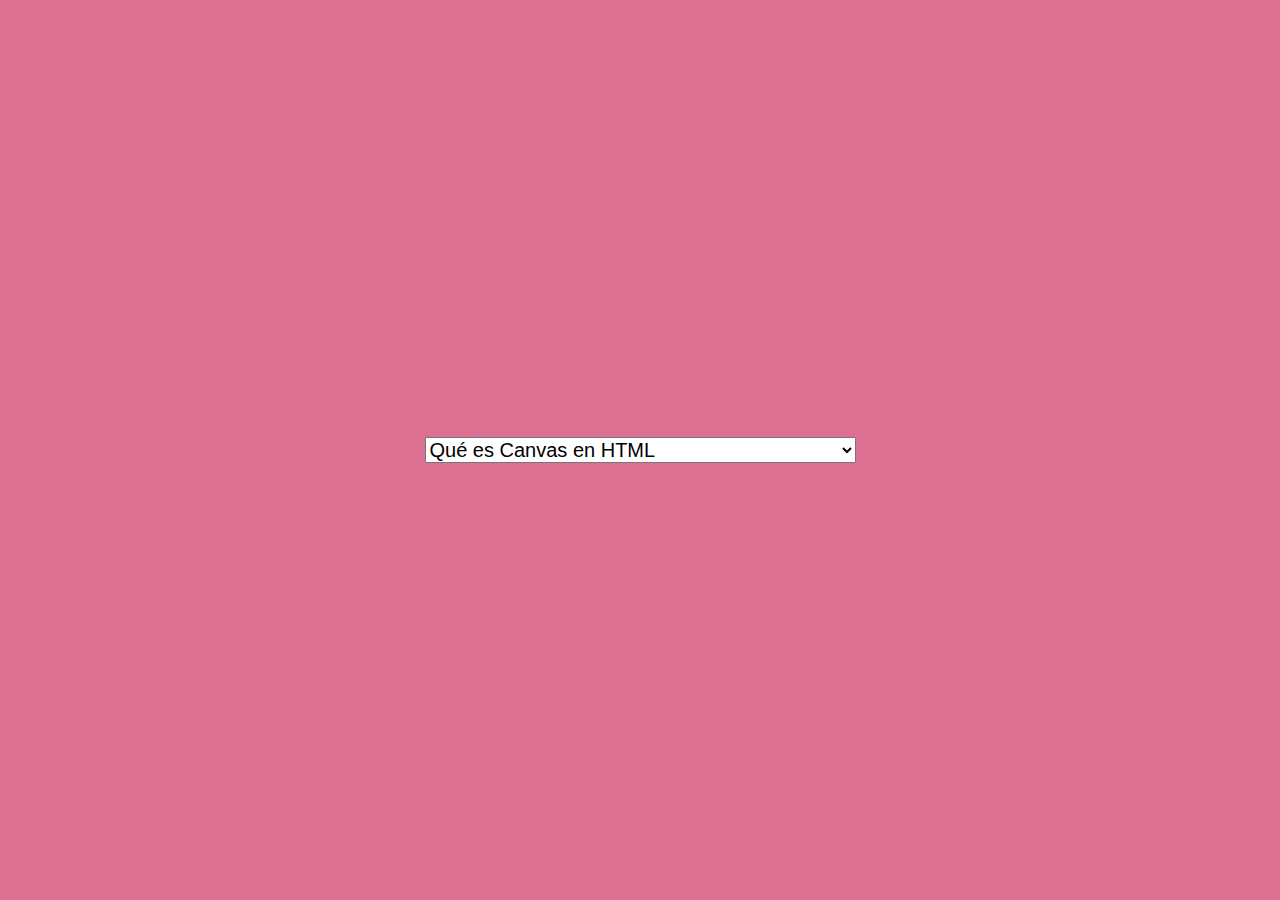
<file: index.html>
<!DOCTYPE html>
<html lang="es">
<head>
    <meta charset="UTF-8">
    <meta name="viewport" content="width=device-width, initial-scale=1.0">
    <title>Canvas en HTML</title>
    <link rel="stylesheet" href="styles.css">
</head>
<body>
    <div class="container">
        <nav>
            <select id="seleccionarContenido" onchange="mostrarContenido()">
                <option value="contenido1">Qué es Canvas en HTML</option>
                <option value="contenido2">Cómo llamar al canvas desde JavaScript</option>
                <option value="contenido3">Ejemplos seleccionados de la red</option>
                <option value="contenido4">Pintar una X con dos líneas dentro del canvas</option>
            </select>
        </nav>
        <div id="contenido1" class="contenido">
            <p>El elemento canvas de HTML5 se utiliza para dibujar gráficos y elementos gráficos en una página web mediante JavaScript. Permite crear gráficos interactivos, animaciones y juegos en el navegador.</p>
            <img src="canvas_html.png" alt="Ejemplo de Canvas en HTML">
        </div>

        <div id="contenido2" class="contenido">
            <p>El código busca un elemento "canvas" en la página HTML con el ID "miCanvas"
               y lo almacena en la variable canvas. Luego, obtiene 
               representación en 2D del canvas y lo almacena en la variable ctx. 
               Esto prepara el canvas para ser utilizado con JavaScript y realizar
               dibujos y gráficos en él mismo.</p>
            <pre>
                <code>
                    var canvas = document.getElementById("miCanvas");
                    var ctx = canvas.getContext("2d");
                </code>
            </pre>
        </div>

        <div id="contenido3" class="contenido">
            <p>1. <a href="ejemplo1.html">Ejemplo 1</a></p>
            <p>2. <a href="ejemplo2.html">Elemplo 2</a></p>
        </div>

        <div id="contenido4" class="contenido">
            <p>
            Este código HTML y JavaScript crea un elemento div con el ID "contenido4" que contiene un lienzo (canvas) de 200x200 píxeles. Luego, utiliza JavaScript para dibujar dos líneas en el lienzo:

            La primera línea se dibuja desde el punto (0, 0) hasta el punto (ancho del lienzo, alto del lienzo) y se le da un color azul con un grosor de 3 píxeles.
            La segunda línea se dibuja desde el punto (ancho del lienzo, 0) hasta el punto (0, alto del lienzo) y se le da un color rojo con un grosor de 3 píxeles.
            Ambas líneas se dibujan utilizando el contexto 2D del lienzo (ctx). El resultado es un lienzo con una cruz azul y roja en su interior.
            
            Esencialmente, este código ilustra cómo se pueden utilizar las capacidades de dibujo del elemento canvas en HTML utilizando JavaScript para crear elementos gráficos simples.
            </p>
            <canvas id="miCanvas" width="200" height="200"></canvas>
            <script>
                var canvas = document.getElementById("miCanvas");
                var ctx = canvas.getContext("2d");
                ctx.beginPath();
                ctx.moveTo(0, 0);
                ctx.lineTo(canvas.width, canvas.height);
                ctx.strokeStyle = "blue";
                ctx.lineWidth = 3;
                ctx.stroke();
                ctx.beginPath();
                ctx.moveTo(canvas.width, 0);
                ctx.lineTo(0, canvas.height);
                ctx.strokeStyle = "red";
                ctx.lineWidth = 3;
                ctx.stroke();
            </script>
        </div>
    </div>

    <script>
        function mostrarContenido() {
            var seleccion = document.getElementById("seleccionarContenido").value;
            var contenidos = document.querySelectorAll(".contenido");
            contenidos.forEach(function (contenido) {
                contenido.style.display = "none";
            });
            document.getElementById(seleccion).style.display = "block";
        }
    </script>
</body>
</html>
</file>
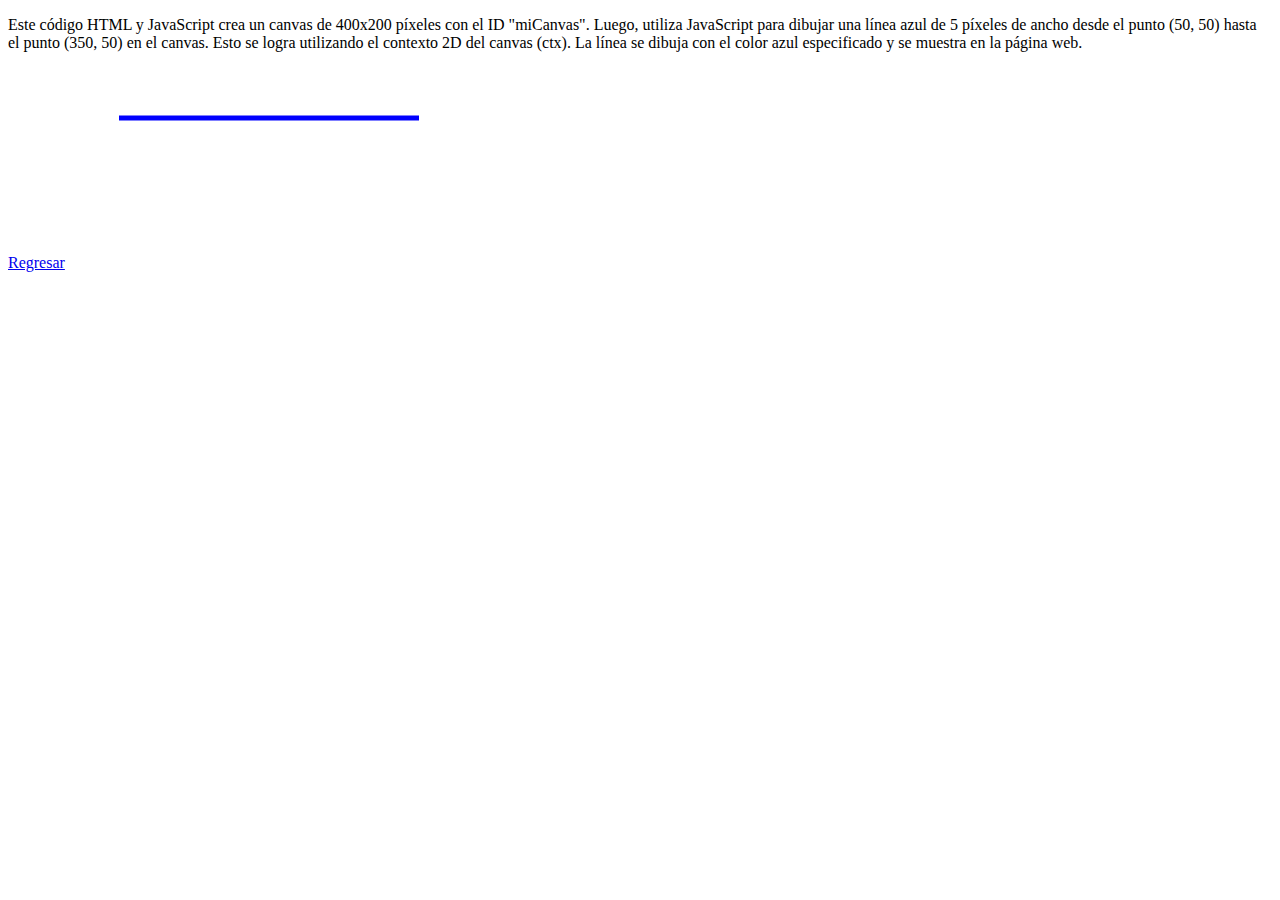
<file: ejemplo1.html>
<!DOCTYPE html>
<html lang="es">
<head>
    <meta charset="UTF-8">
    <meta name="viewport" content="width=device-width, initial-scale=1.0">
    <title>Ejemplo de Canvas 1</title>
</head>
<body>
    <p>
        Este código HTML y JavaScript crea un canvas de 400x200 píxeles con el ID "miCanvas". 
        Luego, utiliza JavaScript para dibujar una línea azul de 5 píxeles de ancho desde 
        el punto (50, 50) hasta el punto (350, 50) en el canvas. Esto se logra utilizando el contexto 2D del canvas (ctx).
        La línea se dibuja con el color azul especificado y se muestra en la página web.
    </p>
    <a href="index.html">Regresar</a>
    <canvas id="miCanvas" width="400" height="200"></canvas>

    <script>
        var canvas = document.getElementById("miCanvas");
        var ctx = canvas.getContext("2d");

        // Dibujar una línea
        ctx.beginPath();
        ctx.moveTo(50, 50);  // Punto de inicio (x, y)
        ctx.lineTo(350, 50); // Punto de destino (x, y)
        ctx.strokeStyle = "blue"; // Color de la línea
        ctx.lineWidth = 5;       // Ancho de la línea
        ctx.stroke();            // Dibujar la línea
    </script>
</body>
</html>
</file>
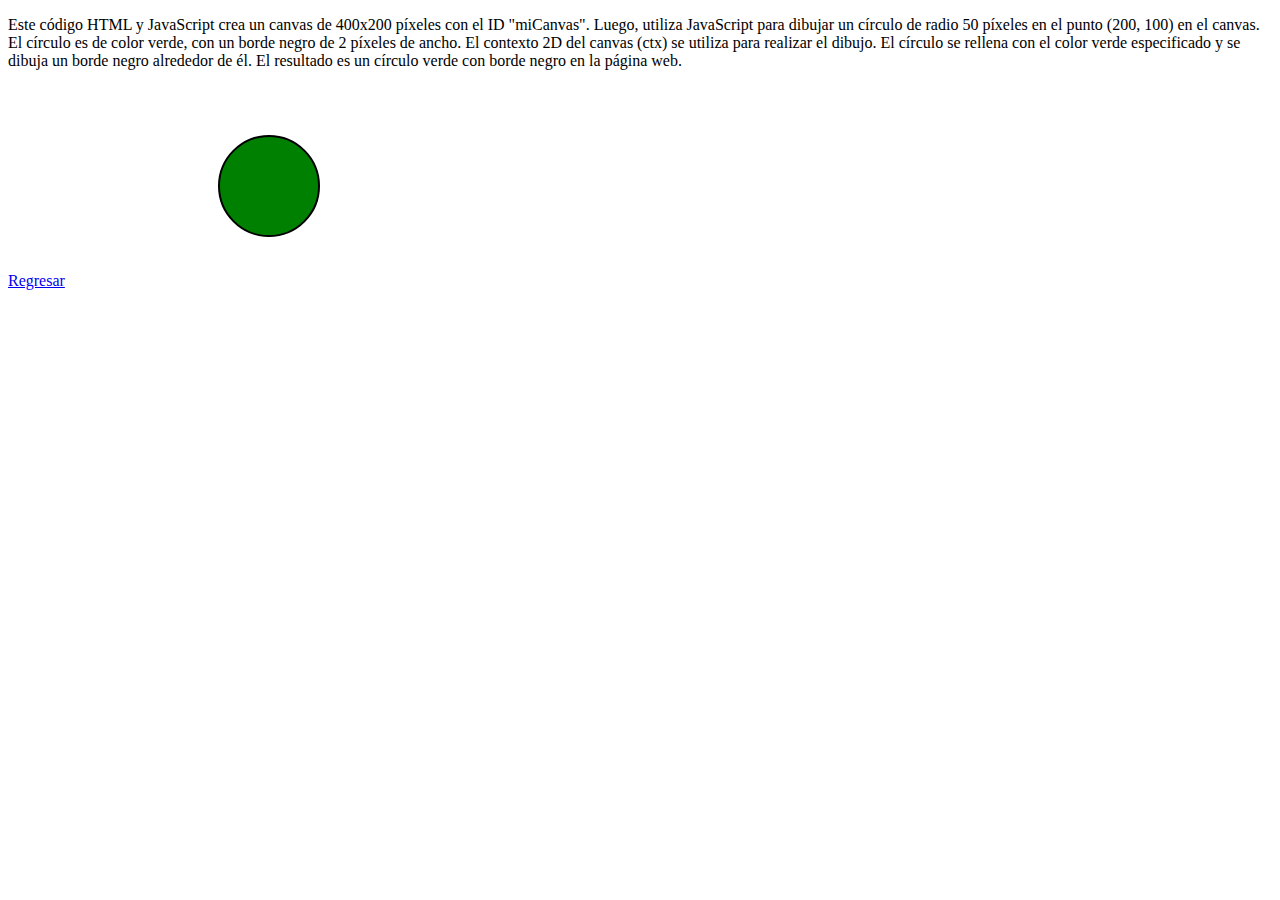
<file: ejemplo2.html>
<!DOCTYPE html>
<html lang="es">
<head>
    <meta charset="UTF-8">
    <meta name="viewport" content="width=device-width, initial-scale=1.0">
    <title>Ejemplo de Canvas 2</title>
</head>
<body>
    <p>
        Este código HTML y JavaScript crea un canvas de 400x200 píxeles con el ID "miCanvas".
        Luego, utiliza JavaScript para dibujar un círculo de radio 50 píxeles
        en el punto (200, 100) en el canvas. El círculo es de color verde, con un borde negro de 2 píxeles de ancho. 
        El contexto 2D del canvas (ctx) se utiliza para realizar el dibujo. El círculo se rellena con el color verde 
        especificado y se dibuja un borde negro alrededor de él. 
        El resultado es un círculo verde con borde negro en la página web.
    </p>
    <a href="index.html">Regresar</a>
    <canvas id="miCanvas" width="400" height="200"></canvas>

    <script>
        var canvas = document.getElementById("miCanvas");
        var ctx = canvas.getContext("2d");

        // Dibujar un círculo
        ctx.beginPath();
        ctx.arc(200, 100, 50, 0, 2 * Math.PI); // x, y, radio, ángulo inicial, ángulo final
        ctx.fillStyle = "green"; // Color del círculo
        ctx.fill();               // Rellenar el círculo
        ctx.lineWidth = 2;       // Ancho de la línea del borde
        ctx.strokeStyle = "black"; // Color del borde
        ctx.stroke();             // Dibujar el borde
    </script>
</body>
</html>
</file>
<file: styles.css>
body {
    font-family: Arial, sans-serif;
    margin: 0;
    padding: 0;
    background-color: palevioletred;
    text-align: center;
    margin: auto;
}

.container {
    display: flex;
    flex-direction: column;
    align-items: center;
    justify-content: center;
    min-height: 100vh;
    text-align: center;
}

.contenido {
    margin: 20px; /* Espacio alrededor del contenido */
    padding: 20px; /* Espaciado interno del contenido */
    background-color: #f0f0f0; /* Fondo gris claro para las secciones de contenido */
    border: 1px solid #ddd; /* Borde del contenido */
    border-radius: 5px; /* Esquinas redondeadas del contenido */
}

h1 {
    text-align: center;
}

nav select {
    display: block;
    margin: 0 auto;
    font-size: 20px; /* Tamaño de fuente para el menú desplegable */
}

div[id^='contenido'] {
    display: none;
    text-align: justify;
    margin-top: 20px;
}

img {
    display: block;
    margin: 0 auto;
    max-width: 100%;
}
</file>
